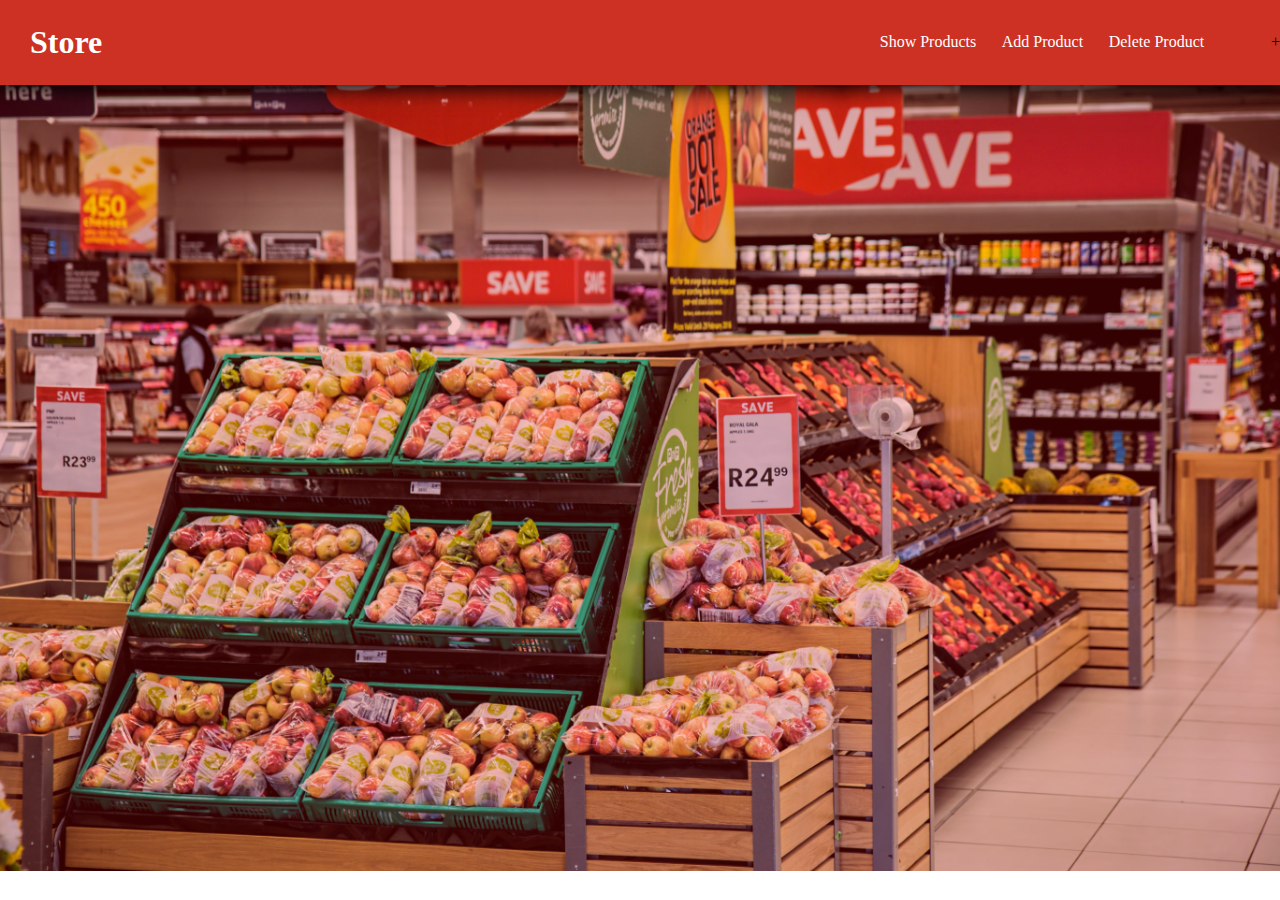
<file: html/index.html>
<!DOCTYPE html>
<html>
    <head>
        <title>Store</title>
        <meta charset="UTF-8">
        <meta name="viewport" content="width=device-width, initial-scale=1.0">
        <!--CSS file-->
        <link rel="stylesheet" type="text/css" href="../css/index.css" />
        <!--normal file-->
        <link rel="stylesheet" type="text/css" href="../css/normalize.css" />
    </head> 
    <body>
        <div class="container">
            <div class="top-bar">
                <h1 class="logo">Store</h1>
                <ul class="main-list">
                    <li><a href="../jsp/dispalyjsp.jsp">Show Products</a></li>
                    <li><a href="insert.html">Add Product</a></li>
                    <li><a href="deleteItem.html">Delete Product</a></li > 
                </ul>+
            </div>
            <!--landing-->
            <div class="landing">

                <div class="landing-image">
                    <img src="../images/landing.jpg">
                </div>
            </div>
        </div>
    </body>
</html>
</file>
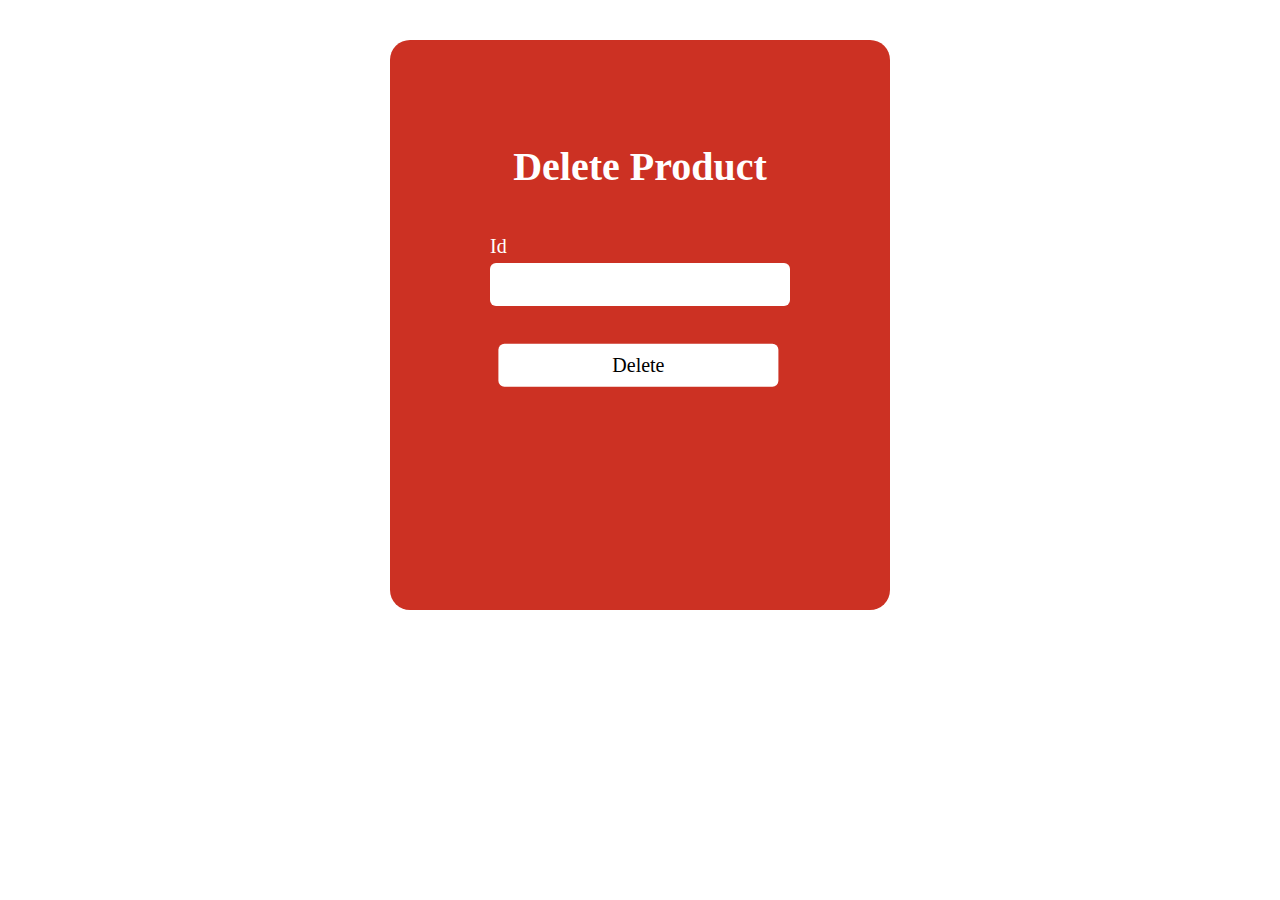
<file: html/deleteItem.html>
<!DOCTYPE html>
<html>
    <head>
        <title>Delete Item</title>
        <meta charset="UTF-8">
        <meta name="viewport" content="width=device-width, initial-scale=1.0">
          <!--link for normalization-->
         <link rel="stylesheet" type="text/css" href="../css/normalize.css" />
         <!--link for CSS style sheet-->
         <link rel="stylesheet" type="text/css" href="../css/addItemsForEmployee.css" />
         <!--main css style sheet-->
         <link rel="stylesheet" type="text/css" href="../css/deleteItem.css" />
         
          
    </head>
    <body>
        <div class="container">
            <h1>Delete Product</h1>
            <div class="form">
        <form action="../jsp/deleteItem.jsp">
            <div class="input-style">
            <label for="id">Id</label>
            <input type="text" name="id">
            <div>
            <input type="submit" value="Delete">
        </form></div>
        </div>
    </body>
</html>
</file>
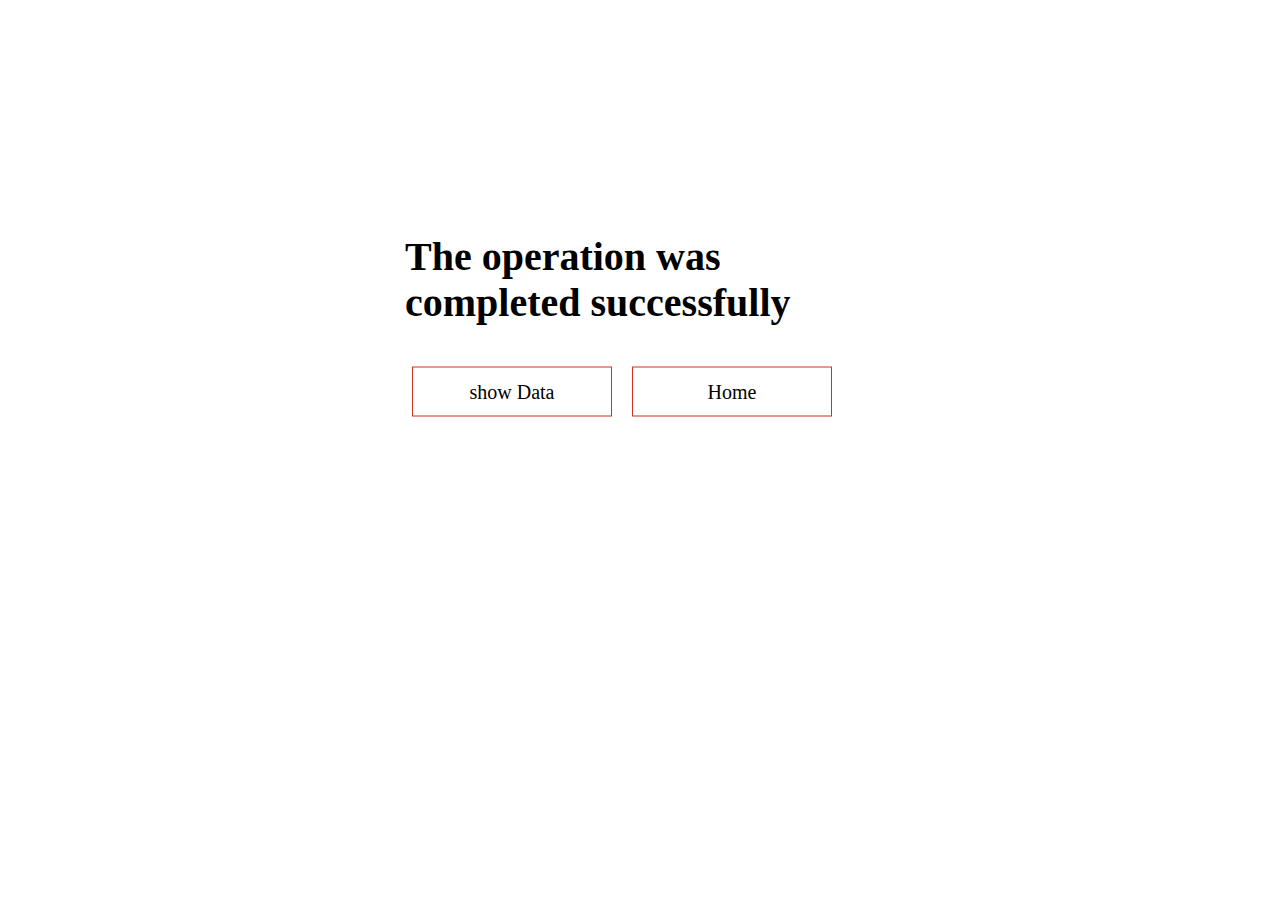
<file: html/forward.html>
<!DOCTYPE html>

<html>
    <head>
        <title>Forward Page</title>
        <meta charset="UTF-8">
        <meta name="viewport" content="width=device-width, initial-scale=1.0">
                <!--link for normalization-->
         <link rel="stylesheet" type="text/css" href="../css/normalize.css" />
         <!--link for CSS style sheet-->
         <link rel="stylesheet" type="text/css" href="../css/addItemsForEmployee.css" />
         <!--main link -->
         <link rel="stylesheet" type="text/css" href="../css/forward.css" />
    </head>
    <body>
        <div class="container">
            <h1>The operation was completed successfully</h1>
            <div class="forms">
            <form action="../jsp/dispalyjsp.jsp">
                <input type="submit" value="show Data">
            </form>
            <form action="../html/index.html">
                <input type="submit" value="Home">
            </form>
            </div>
        </div>
        
    </body>
</html>
</file>
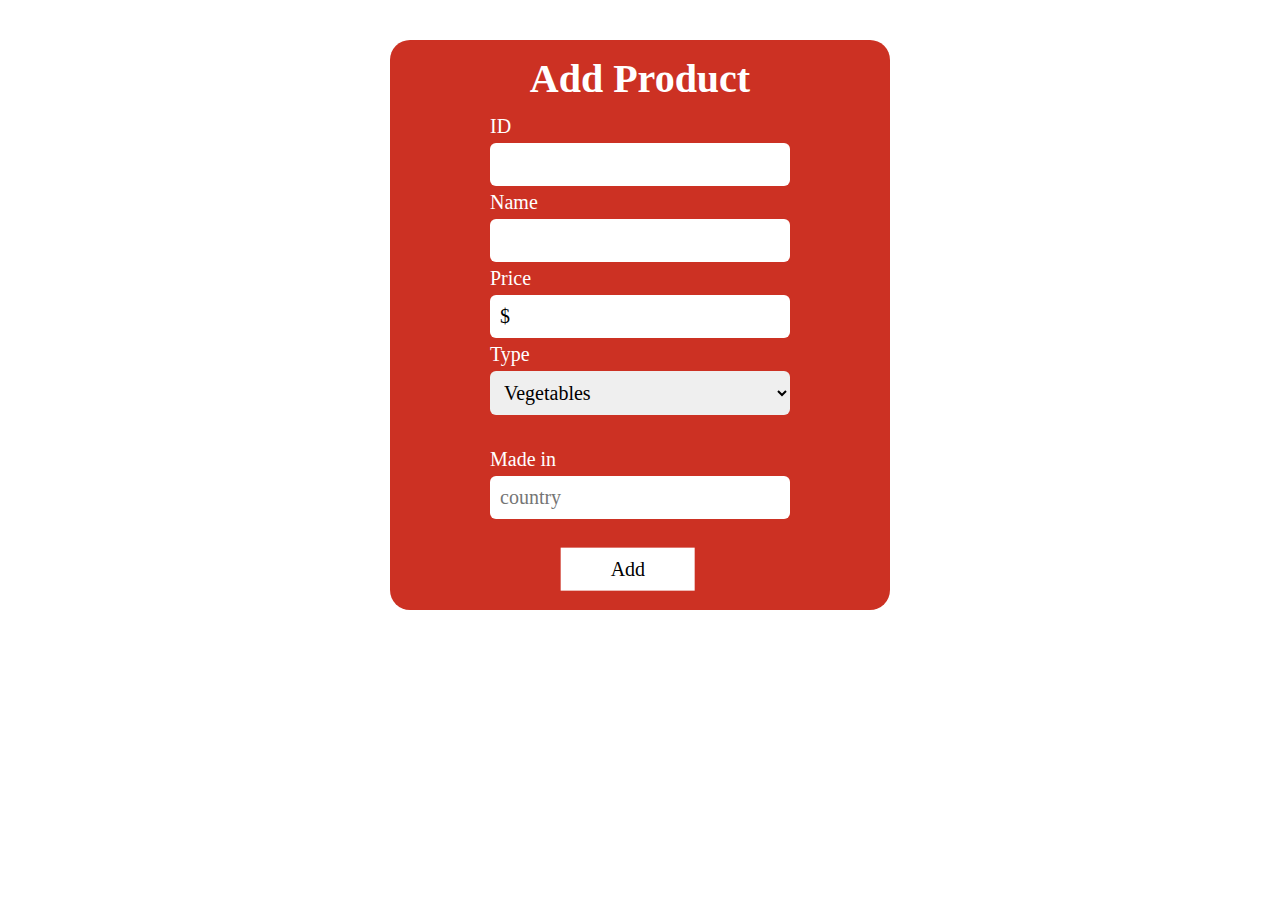
<file: html/insert.html>
<!DOCTYPE html>

<html>
    <head>
        <title>Add Product</title>
        <meta charset="UTF-8">
        <meta name="viewport" content="width=device-width, initial-scale=1.0">
        <!--link for normalization-->
        <link rel="stylesheet" type="text/css" href="../css/normalize.css" />
        <!--link for CSS style sheet-->
        <link rel="stylesheet" type="text/css" href="../css/addItemsForEmployee.css" />

    </head>
    <body>
        <!--to add items from employee-->
        <div class="container">
            <h1>Add Product</h1>
            <div class="form">    
                <form action="../jsp/addItemsForEmplyee.jsp">
                    <div class="input-style">
                        <label for="id">ID</label>
                        <input type="text" name="id">
                    </div>
                    <div class="input-style">
                        <label for="name">Name</label>
                        <input type="text" name="name">
                    </div>
                    <div class="input-style">
                        <label for="price"> Price</label>
                        <input type="text" name="price" value="$">
                    </div>
                    <div class="input-style">
                        <label for="type">Type</label>
                        <select name="type">
                            <option value="vegetables">Vegetables</option>
                            <option value="fruits">Fruits</option>
                            <option value="canned food">Canned Food</option>
                            <option value="detergent">Detergent</option>
                        </select>
                        <br></div>
                    <div class="input-style">
                        <label for="made"> Made in</label>
                        <input type="text" name="made" placeholder="country">
                    </div>
                    <input type ="submit" value="Add">
                </form></div></div>
    </body>
</html>
</file>
<file: css/index.css>
:root{
    -- mainColor:#cc3123;
}

.container{
    width:100%;
    height:100vh;
    background-color:white;
    
}
.container .top-bar{
    display: flex;
    width: 100%;
    height: 85px;
    background-color:#CC3123;
    justify-content: space-between;
    align-items: center;
    position: relative;
    box-shadow: 0 0px 19px 4px;
    z-index: 1;
}
.container .top-bar h1{
    color: white;
    padding-left:30px;
    padding-right:30px;
    flex:1;
}
.container .main-list{
    width: 350px;
    display: flex;
    justify-content: space-around;
    align-items: center;
    margin-right: 54px;
}
.container .main-list li{
    list-style: none;
    padding: 10px;
}
.container .main-list li a{
    text-decoration: none;
    color: white;
    font-size: 16px;
    transition:.5s; 
}
.container .main-list li:hover {
    transform:translate(2px,1px);
}

.container .login-And-signin{
    display: flex;
    flex-direction:column;
    gap:3px;
    margin-right:3px;
}
.container .login-And-signin button{
    border:none;
    outline: none;
    padding:5px 8px;
    border-radius: 5px;
    background-color:#eee;
}


.landing .landing-image{
    position: relative;
    margin: 0;
    width: 100%;
    height: 89vh;
    margin-top: -15px;
    overflow: hidden;
}
.landing .landing-image img{
  max-width:100%;;
}

.landing .landing-image::before{
    content: "";
    position: absolute;
    top: 0;
    left: 0;
    width: 100%;
    height: 100%;
    background-color: #ff050533;

}
</file>
<file: css/addItemsForEmployee.css>
body{
    display: flex;
    justify-content: center;
    align-items: center;
    
}

.container{
    
    margin-top:40px;
    width: 500px;
    height: 570px;;
    background-color:#cc3123;
    color:white;
    font-size:20px;
    display: flex;
    flex-direction: column;
    justify-content: center;
    align-items: center;
    border-radius: 20px;
    box-shadow: 1px 1px 7px 0px;

}
h1{
    margin:0;
    padding:0;
    margin-top: -27px;
    margin-bottom: 13px;
    
    
}
.form{
    display: flex;
    justify-content: center;
    align-items: center;  
}

.input-style{
    margin-bottom: 5px;
    display: flex;
    justify-content: space-around;
    align-items: start;
    flex-direction: column;
    gap:5px;
}
.input-style input ,
.input-style select{
    border: none;
    outline: none;
    padding: 10px;
    width: 280px;
    border-radius: 6px;
}
.input-style select{
    width:300px;
   
}
.input-style label{
    margin-right: 10px;
}

input[type="submit"]{
    border:none;
    outline:none;
    background-color:white;
    color:black;
    padding:10px 50px;
    margin-left:50%;
    transform: translate(-59%,55%);
}
input[type="submit"]:hover{
    background-color:#cc3123;
    color:white;
    border:1px solid white;
}
</file>
<file: css/deleteItem.css>
h1{
    margin-top: -147px;
    margin-bottom: 45px;

}
.form input[type="submit"]{
      transform: translate(-47%,76%);
}
</file>
<file: css/forward.css>
.container{
    background-color:white;
    
}
h1{
    color:black;
    margin-left: 15px;
}
.forms{
   display: flex;  
   gap:20px;
}
.forms input{
    padding:0;
    padding: 0;
    border: 1px solid #cc3123;
    width: 200px;
    height: 50px;
    border: 1px solid #cc3123;
}
</file>
